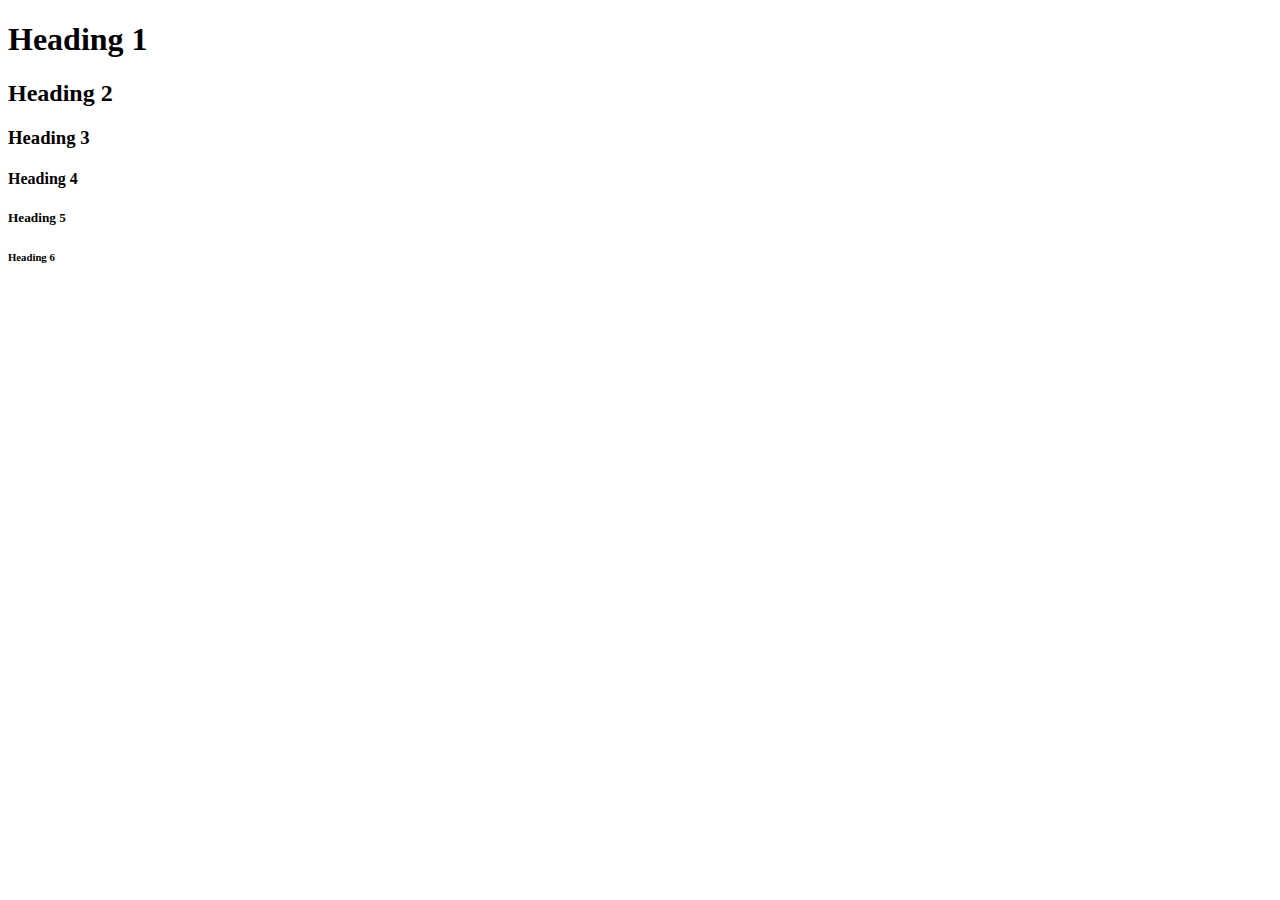
<file: res/test.html>
<!DOCTYPE html>
<html lang="en">

<head>
  <meta charset="UTF-8">
  <title>Test Page</title>
</head>

<body>

  <h1>Heading 1</h1>
  <h2>Heading 2</h2>
  <h3>Heading 3</h3>
  <h4>Heading 4</h4>
  <h5>Heading 5</h5>
  <h6>Heading 6</h6>

  <form action="/bench" method="post">
  </form>

  <a href="https://www.google.com"></a>
  <a href="https://www.google.com/test"></a>
  <a href="#Home"></a>
  <a href="/test"></a>
  <a href="/"></a>
  <a href="https://www.w3schools.com"></a>
  <a href="https://www.youtube.com"></a>

</body>

<footer>
</footer>

</html>
</file>
